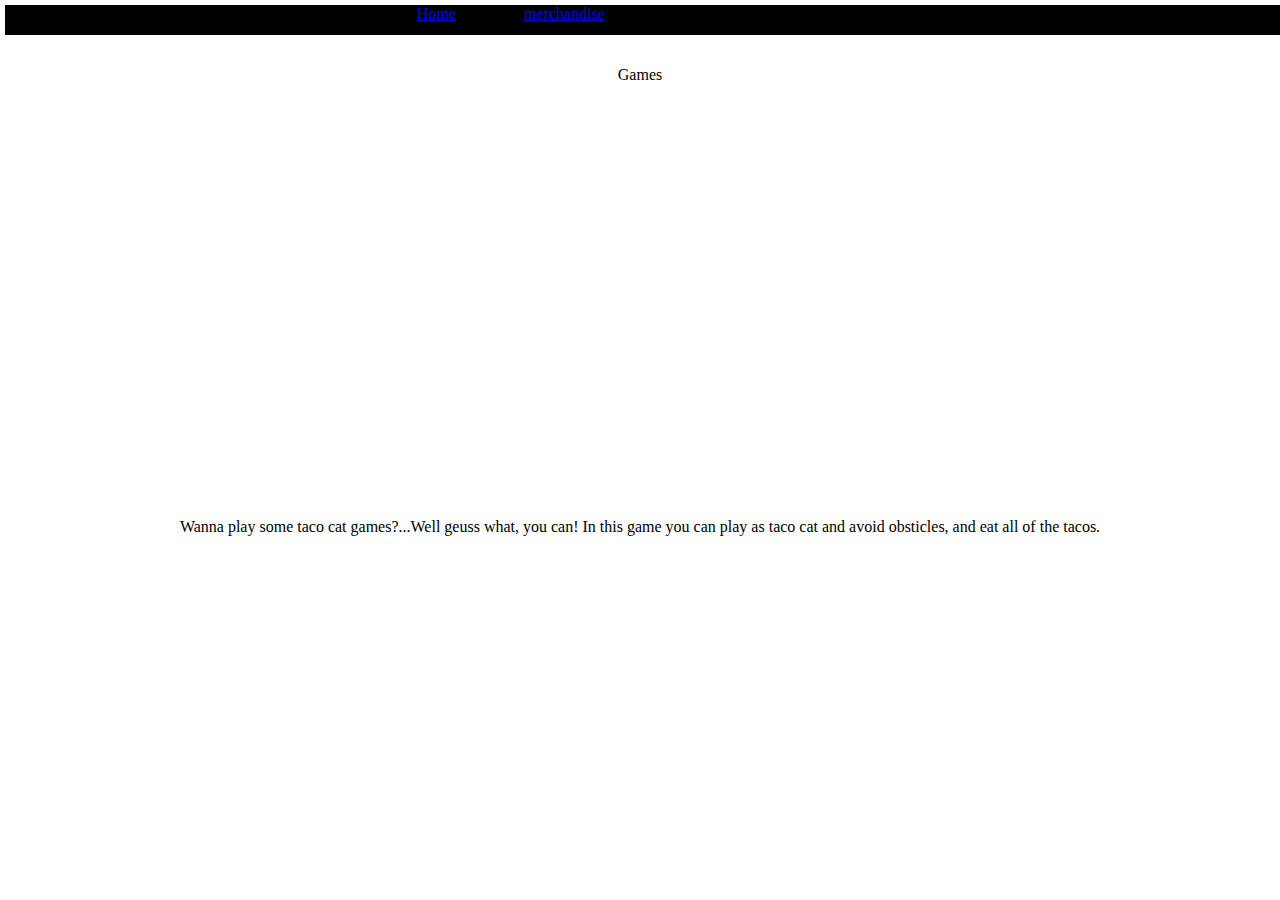
<file: midea.html>
<html>
   <head>
       <title>Tacocat Media</title>
        <link rel="stylesheet" href="stylesheet3.css" type="text/css"/>
         <div class="selector">
&nbsp;&nbsp;&nbsp;&nbsp;&nbsp;&nbsp;&nbsp;&nbsp;&nbsp;&nbsp;&nbsp;&nbsp;&nbsp;&nbsp;&nbsp;&nbsp;&nbsp;&nbsp;&nbsp;&nbsp;&nbsp;&nbsp;&nbsp;&nbsp;&nbsp;&nbsp;&nbsp;&nbsp;&nbsp;&nbsp;&nbsp;&nbsp;&nbsp;&nbsp;&nbsp;&nbsp;&nbsp;&nbsp;&nbsp;&nbsp;&nbsp;&nbsp;&nbsp;&nbsp;&nbsp;&nbsp;&nbsp;&nbsp;&nbsp;&nbsp;&nbsp;&nbsp;&nbsp;&nbsp;&nbsp;&nbsp;&nbsp;&nbsp;&nbsp;&nbsp;&nbsp;&nbsp;&nbsp;&nbsp;&nbsp;&nbsp;&nbsp;&nbsp;&nbsp;&nbsp;&nbsp;&nbsp;&nbsp;&nbsp;&nbsp;&nbsp;&nbsp;&nbsp;&nbsp;&nbsp;&nbsp;&nbsp;&nbsp;&nbsp;&nbsp;&nbsp;&nbsp;&nbsp;&nbsp;&nbsp;&nbsp;&nbsp;&nbsp;&nbsp;&nbsp;&nbsp;&nbsp;&nbsp;&nbsp;&nbsp;&nbsp;&nbsp;&nbsp;<a href="index.html">Home</a>&nbsp;&nbsp;&nbsp;&nbsp;&nbsp;&nbsp;&nbsp;&nbsp;&nbsp;&nbsp;&nbsp;&nbsp;&nbsp;&nbsp;&nbsp;&nbsp; <a href="merchandise.html">merchandise</a>
</div>
   </head> 
   <body>
       <div class= "yes">
       <h1>TacoCat Media</h1>
       <p>
           Games
       </p>
        <p>
           <iframe allowtransparency="true" width="485" height="402" src="//scratch.mit.edu/projects/embed/112466615/?autostart=false" frameborder="0" allowfullscreen></iframe>
       </p>
       <p>
           Wanna play some taco cat games?...Well geuss what, you can! In this game you can play as taco cat and avoid obsticles, and eat all of the tacos.<a href="https://scratch.mit.edu/projects/112466615/">
        </p>
       
       </div>
   </body>
    
    
</html>
</file>
<file: stylesheet3.css>
.yes {
    text-align: center;
}
 
 
  .selector
{
  position: fixed;
  top: 0;
  left: 0;
  width: 100%;
  background-color:black;
     border: 5px solid;
     border-color:white;
     height: 30;
}
</file>
